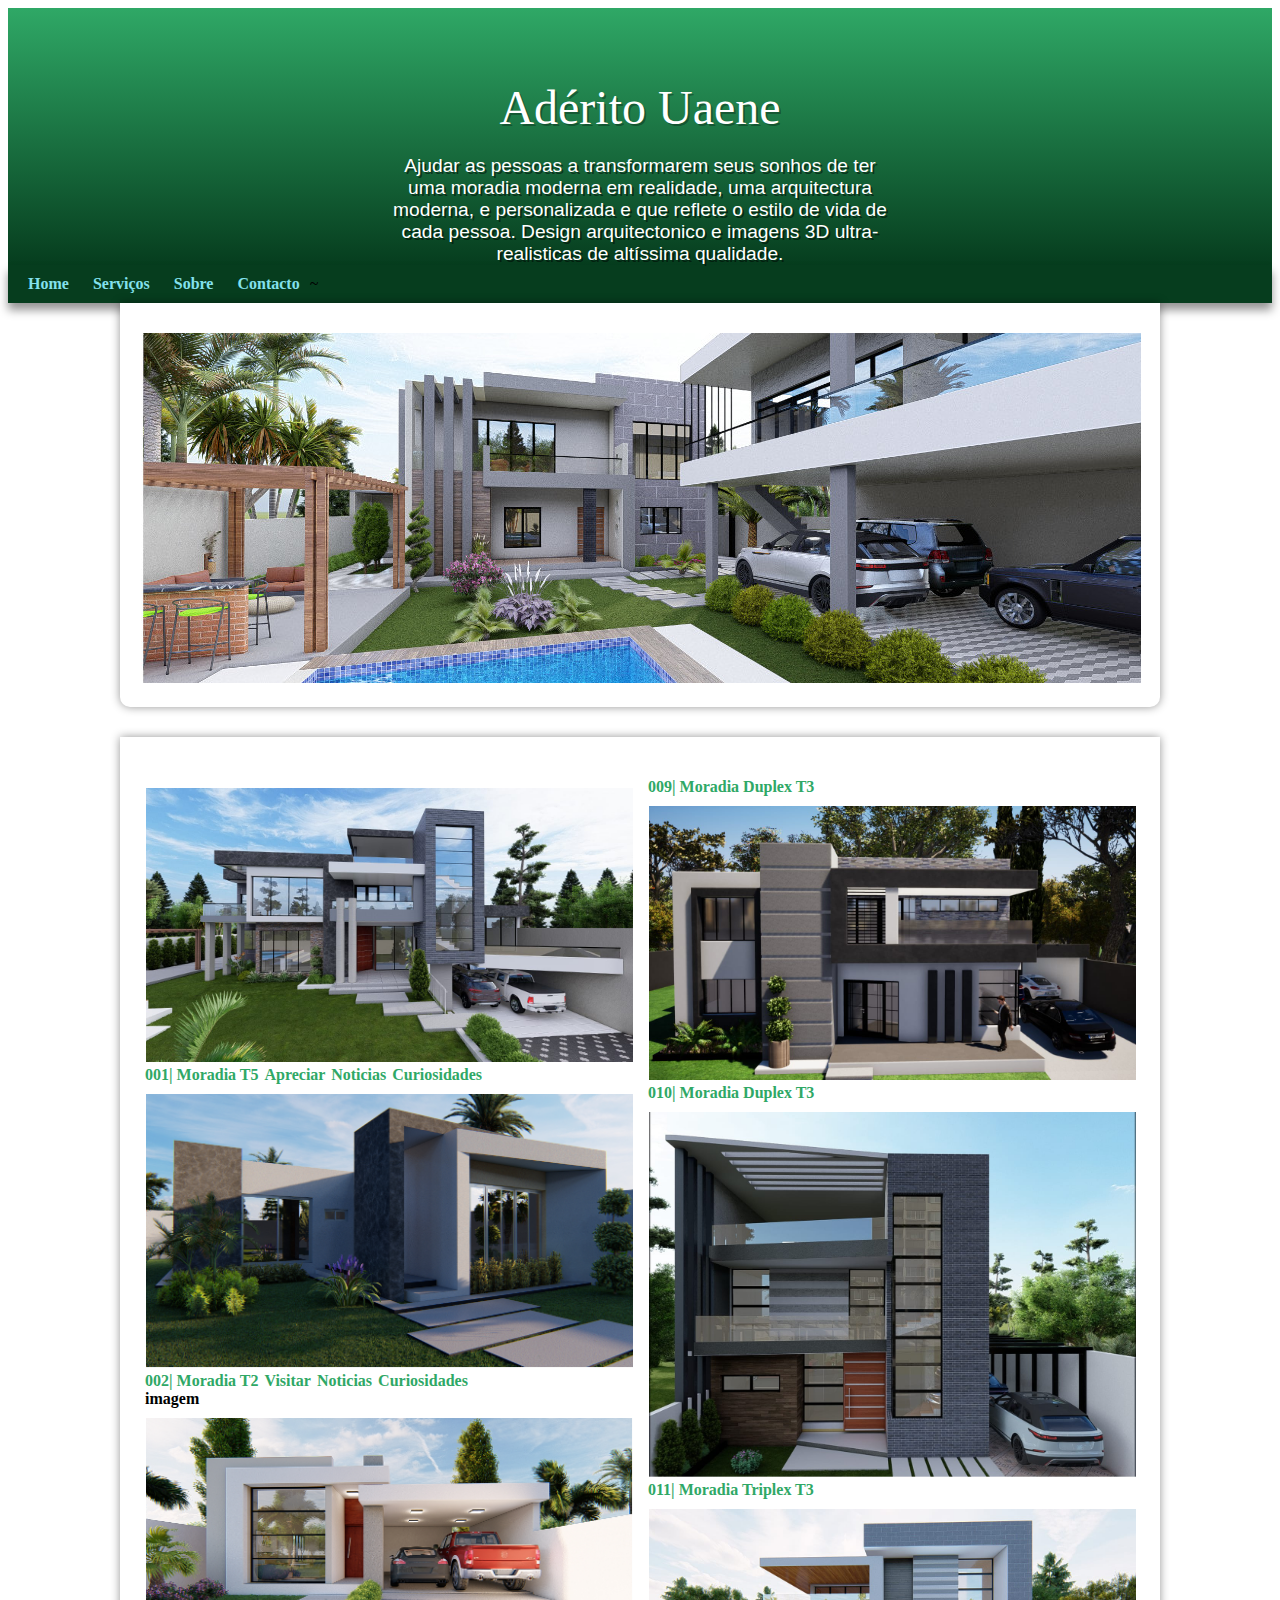
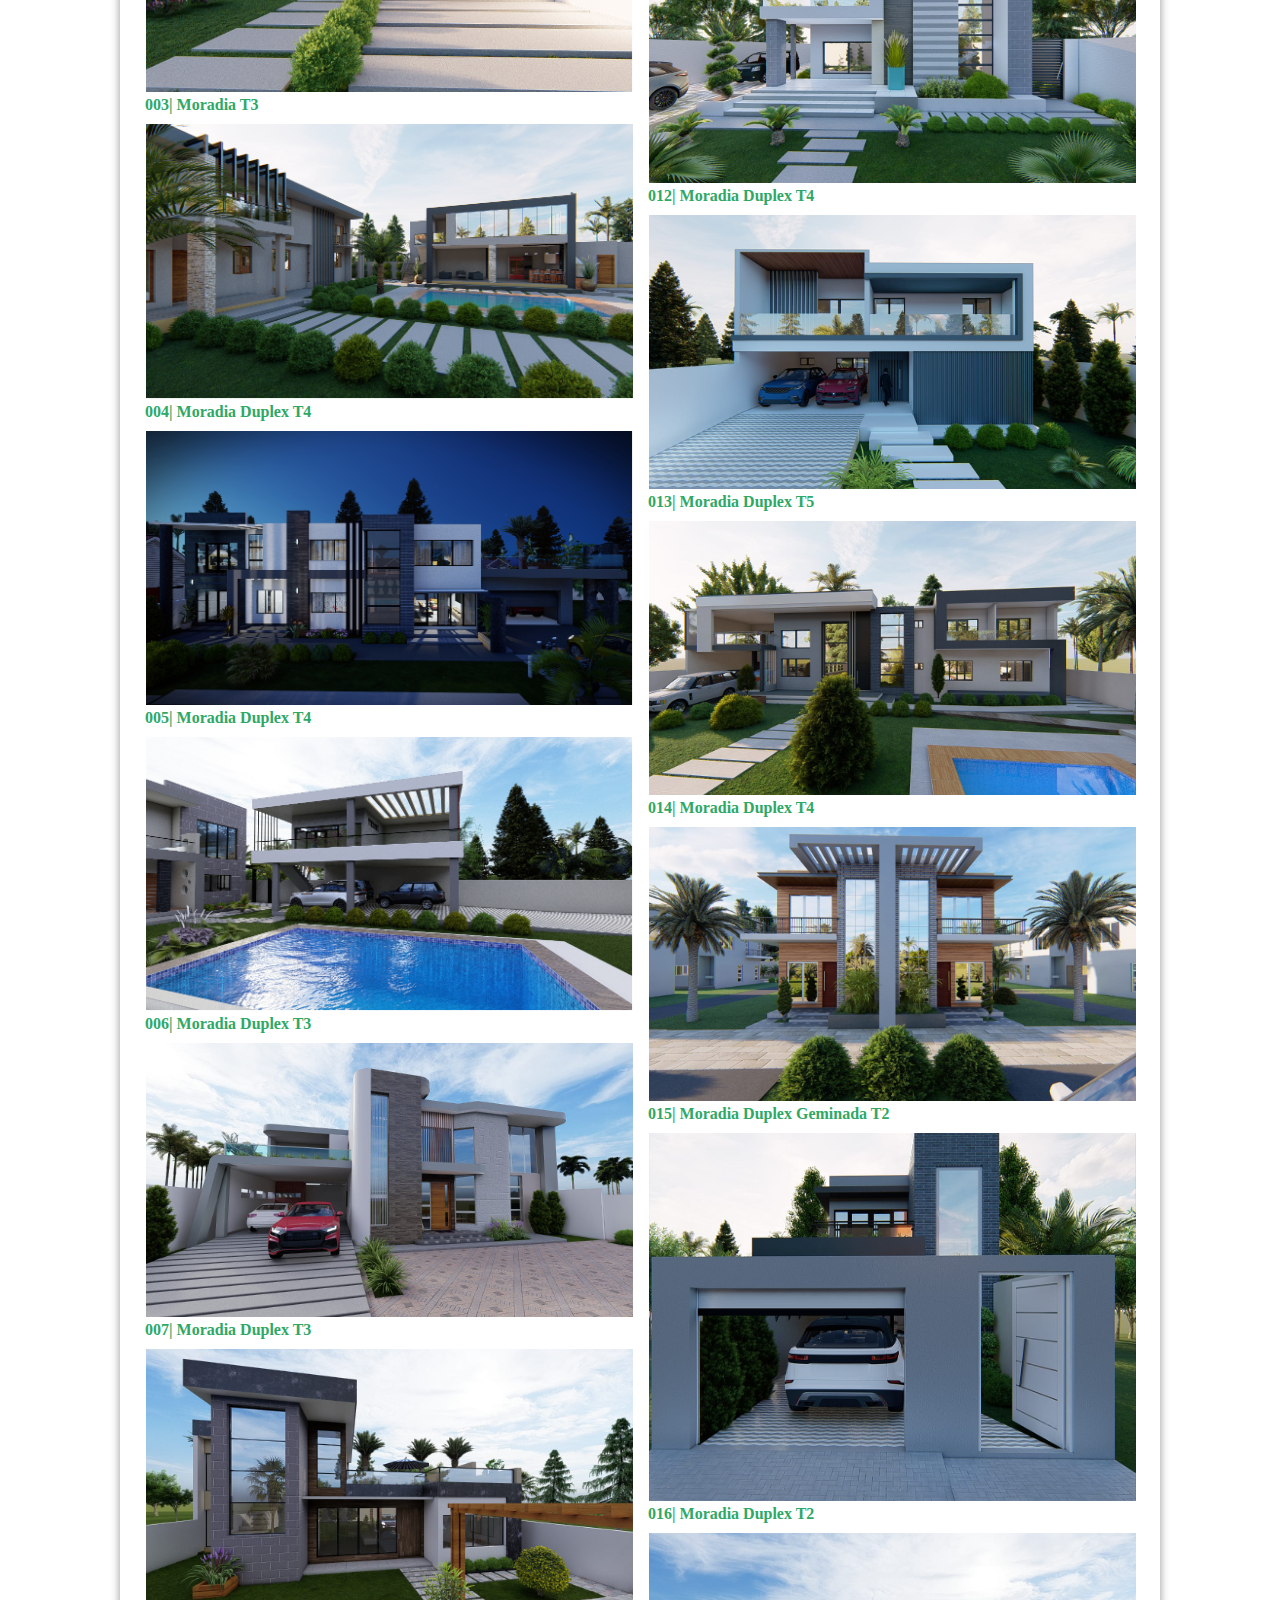
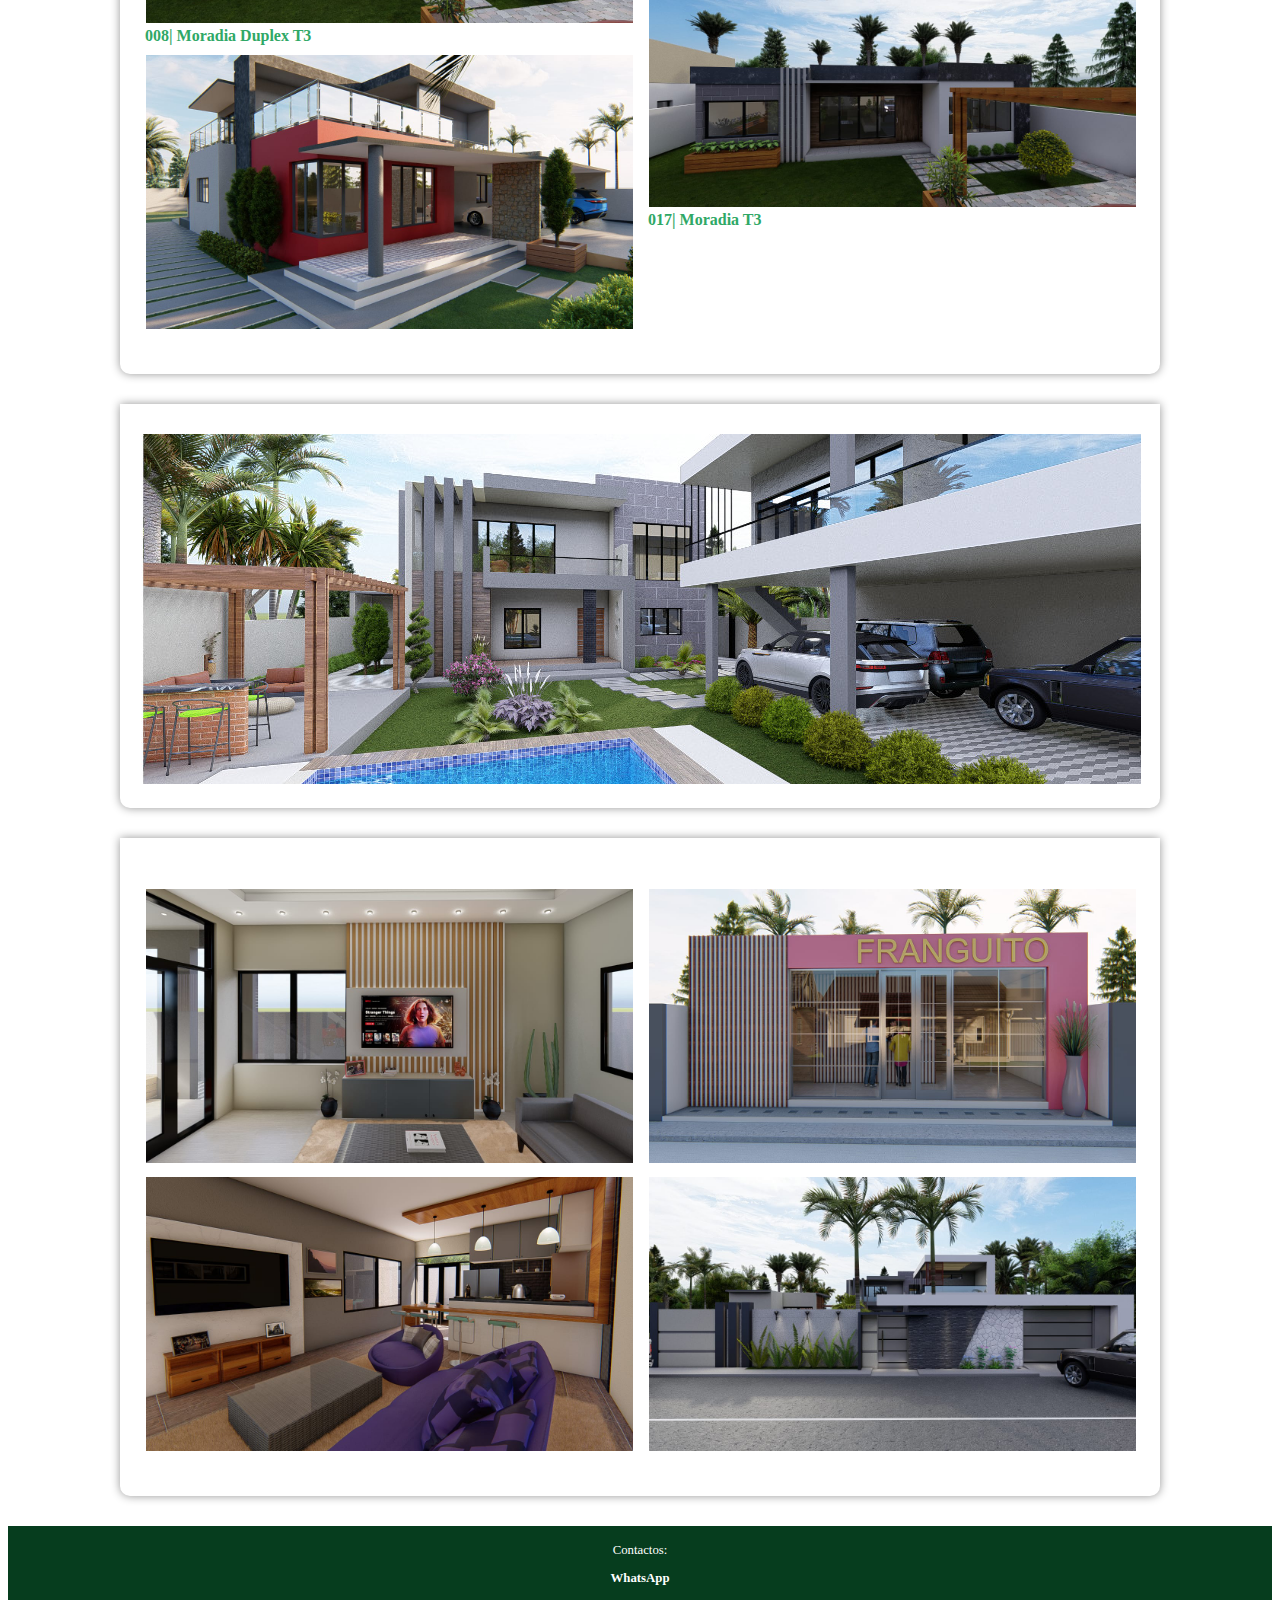
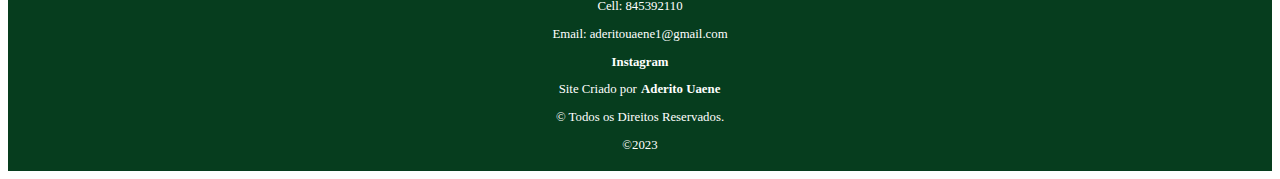
<file: index.html>
<!DOCTYPE html>
<html lang="pt-br">
<head>
    <meta charset="UTF-8">
    <meta name="viewport" content="width=device-width, initial-scale=1.0">
    <title>Imagens</title>
    <link rel="stylesheet" href="style.css">
</head>
<body>
    <header>
        <h1>Adérito Uaene</h1>
        <p>
        Ajudar as pessoas a transformarem seus sonhos de ter uma moradia moderna em realidade, uma arquitectura moderna, e personalizada e que reflete o estilo de vida de cada pessoa. Design arquitectonico e imagens 3D ultra-realisticas de altíssima qualidade.
        </p>
    </header>
    <nav>
        <a href="index.html" >Home</a>
        <a href="@">Serviços</a>
        <a href="@">Sobre</a>
        <a href="@">Contacto</a>~

        </li>
    </nav>

    <main>
        <picture>
            <a href="subpaginas/im_1.html" target="_blank">
                <source media="(max-width: 600px)" srcset="imagens/herclit5o.png"> 
            <img src="imagens/banner.png" alt="imagem">
            </a>
        </picture>
    </main>
    <main>
        <ul>
            <picture>
                <!--PIC 1-->
                <li><a href="subpaginas/im_1.html" target="_blank">
                    <source media="(max-width: 600px)" srcset="imagens/herclit5o.png"> 
                <img src="subpaginas/fotos/exterior/001/img001.jpg" alt="imagem">
                001| Moradia T5</a>
                <a href="subpaginas/im_1.html" target="_blank">Apreciar </a>
                <a href="@">Noticias</a>
                <a href="@">Curiosidades</a>
                </li>

                <!--PIC 2-->
                <li>
                <a href="@" target="_blank">
                <source media="(max-width: 600px)" srcset="imagens/herclito.png"> 
                <img src="subpaginas/fotos/im_2/im1.jpeg" alt="imagem">
                002| Moradia T2</a>
                <a href="@">Visitar</a>
                <a href="@">Noticias</a>
                <a href="@">Curiosidades</a>
                </li>


                <!--PIC 3-->
                <li>imagem 
                    <a href="subpaginas/im_3.html" target="_blank">
                <img src="subpaginas/fotos/003.cj2/im2.jpeg" alt="imagem">
                003| Moradia  T3</a></li>

                <!--PIC 4-->
                <a href="subpaginas/im_4.html" target="_blank">
                <source media="(max-width: 600px)" srcset="imagens/herclito.png"> 
                <img src="subpaginas/fotos/004.mr/im12.jpeg" alt="imagem">
                004| Moradia Duplex T4
                </a>

                <!--PIC 5-->
                <a href="@" target="_blank">
                <source media="(max-width: 600px)" srcset="IMAGEM"> 
                <img src="subpaginas/fotos/0005.ow/im8.jpeg" alt="imagem">
                005| Moradia Duplex T4</a>

                <!--PIC 6-->
                <a href="@" target="_blank">
                <source media="(max-width: 600px)" srcset="imagens/herclito.png"> 
                <img src="subpaginas/fotos/006.mhl/im14.jpeg" alt="imagem">006| Moradia Duplex T3
                </a>

                <!--PIC 7-->
                <a href="@" target="_blank">
                <source media="(max-width: 600px)" srcset=""> 
                <img src="subpaginas/fotos/exterior/007/img001.jpg" alt="imagem">007| Moradia Duplex T3
                
                </a>

                <!--PIC 8-->
                <a href="@" target="_blank">
                <source media="(max-width: 600px)" srcset="imagens/herclito.png"> 
                <img src="subpaginas/fotos/exterior/008/img001.jpg" alt="imagem"> 008| Moradia Duplex T3
                </a>

                <!--PIC 9-->
                <a href="@" target="_blank">
                    <source media="(max-width: 600px)" srcset="imagens/herclito.png"> 
                    <img src="subpaginas/fotos/exterior/009/img003.jpg" alt="imagem"> 009| Moradia Duplex T3
                    </a>

                <!--PIC 10-->
                <a href="@" target="_blank">
                    <source media="(max-width: 600px)" srcset="imagens/herclito.png"> 
                    <img src="subpaginas/fotos/exterior/010/img001.jpg" alt="imagem"> 010| Moradia Duplex T3
                    </a>

                <!--PIC 11-->
                <a href="@" target="_blank">
                    <source media="(max-width: 600px)" srcset="imagens/herclito.png"> 
                    <img src="subpaginas/fotos/exterior/011/img001.jpg" alt="imagem"> 011| Moradia Triplex T3
                    </a>

                <!--PIC 12-->
                <a href="@" target="_blank">
                    <source media="(max-width: 600px)" srcset="imagens/herclito.png"> 
                    <img src="subpaginas/fotos/exterior/012/img001.jpg" alt="imagem"> 012| Moradia Duplex T4
                    </a>
                
                <!--PIC 13-->
                <a href="@" target="_blank">
                    <source media="(max-width: 600px)" srcset="imagens/herclito.png"> 
                    <img src="subpaginas/fotos/exterior/013/img001.jpg" alt="imagem"> 013| Moradia Duplex T5
                    </a>
                
                    <!--PIC 14-->
                <a href="@" target="_blank">
                    <source media="(max-width: 600px)" srcset="imagens/herclito.png"> 
                    <img src="subpaginas/fotos/exterior/014/img001.jpg" alt="imagem"> 014| Moradia Duplex T4
                    </a>

                <!--PIC 15-->
                <a href="@" target="_blank">
                    <source media="(max-width: 600px)" srcset="imagens/herclito.png"> 
                    <img src="subpaginas/fotos/exterior/015/img001.jpg" alt="imagem"> 015| Moradia Duplex Geminada T2
                    </a>

                <!--PIC 16-->
                <a href="@" target="_blank">
                    <source media="(max-width: 600px)" srcset="imagens/herclito.png"> 
                    <img src="subpaginas/fotos/exterior/016/img001.jpg" alt="imagem"> 016| Moradia Duplex T2
                    </a>

                <!--PIC 17-->
                <a href="@" target="_blank">
                    <source media="(max-width: 600px)" srcset="imagens/herclito.png"> 
                    <img src="subpaginas/fotos/exterior/017/img002.jpg" alt="imagem"> 017| Moradia T3
                    </a>

                



            </picture>
        </ul>

    </main>
    <main>
        <picture>
            <a href="@" target="_blank">
                <source media="(max-width: 600px)" srcset="imagens/herclito.png"> 
                <img src="imagens/banner.png" alt="imagem">
                </a>
        </picture>
        
    </main>
    <main>
        <ul>
            <picture>
                <!--PIC 1-->
                <a href="@" target="_blank">
                    <source media="(max-width: 600px)" srcset="imagens/herclito.png"> 
                    <img src="subpaginas/fotos/interior/001/img006.jpg" alt="imagem">
                    </a>

                <!--PIC 2-->
                <a href="@" target="_blank">
                    <source media="(max-width: 600px)" srcset="imagens/herclito.png"> 
                    <img src="subpaginas/fotos/interior/002/img010.jpg" alt="imagem">
                    </a>

                <!--PIC 3-->
                <a href="@" target="_blank">
                    <source media="(max-width: 600px)" srcset="imagens/herclito.png"> 
                    <img src="subpaginas/fotos/outros/001/img001.jpg" alt="imagem">
                    </a>

                <!--PIC 4-->
                <a href="@" target="_blank">
                    <source media="(max-width: 600px)" srcset="imagens/herclito.png"> 
                    <img src="subpaginas/fotos/outros/002/img001.jpg" alt="imagem">
                    </a>
                
                

            </picture>
        </ul>
    </main>
    <footer>
        <p>Contactos:</p>
        <p> <a href="https://wa.me/258845392110" target="_blank"> WhatsApp </a> </p>
        <p>Cell: 845392110</p>
        <p>Email: aderitouaene1@gmail.com</p>
        <p>  <a href="@">Instagram</a>  </p>
        
        <p>Site Criado por <a href="@" target="_blank">Aderito Uaene</a></p>

        <p>© Todos os Direitos Reservados.</p>
        <p>©2023</p>
    </footer>

    
</body>
</html>
</file>
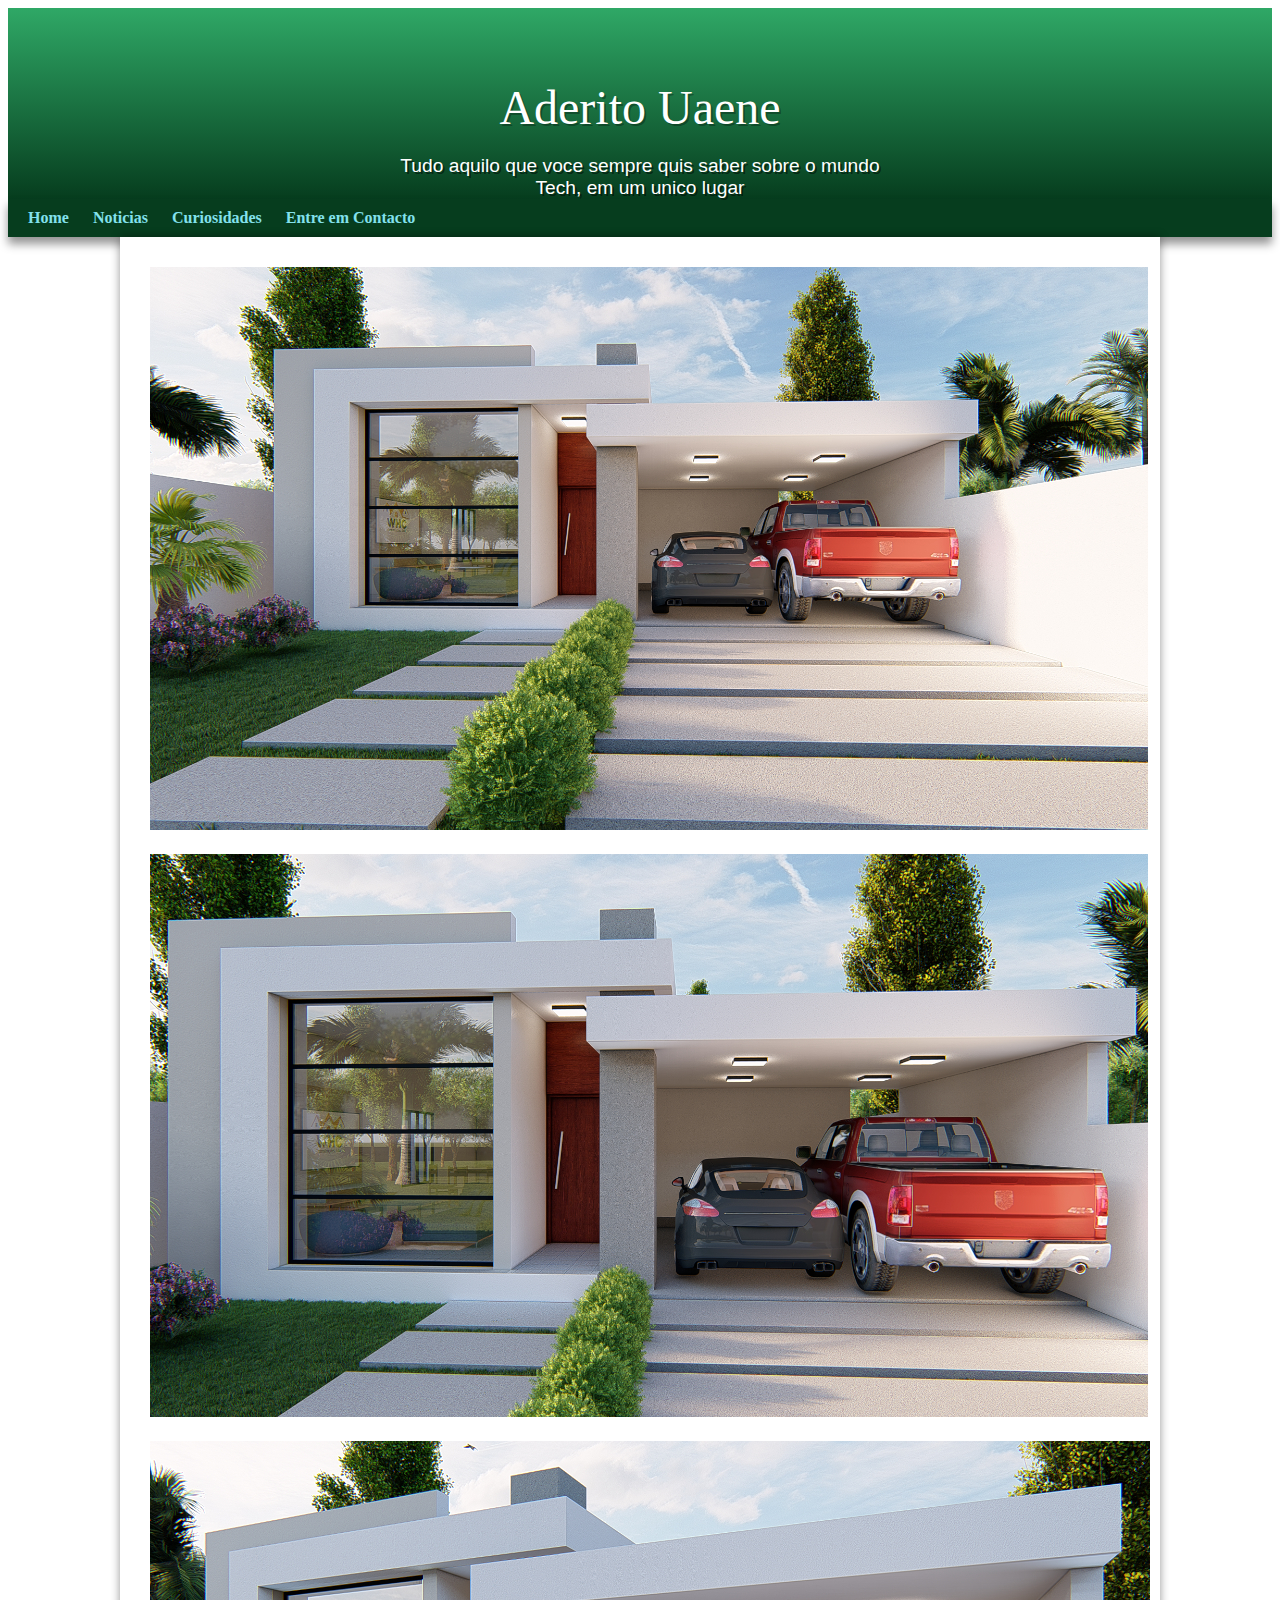
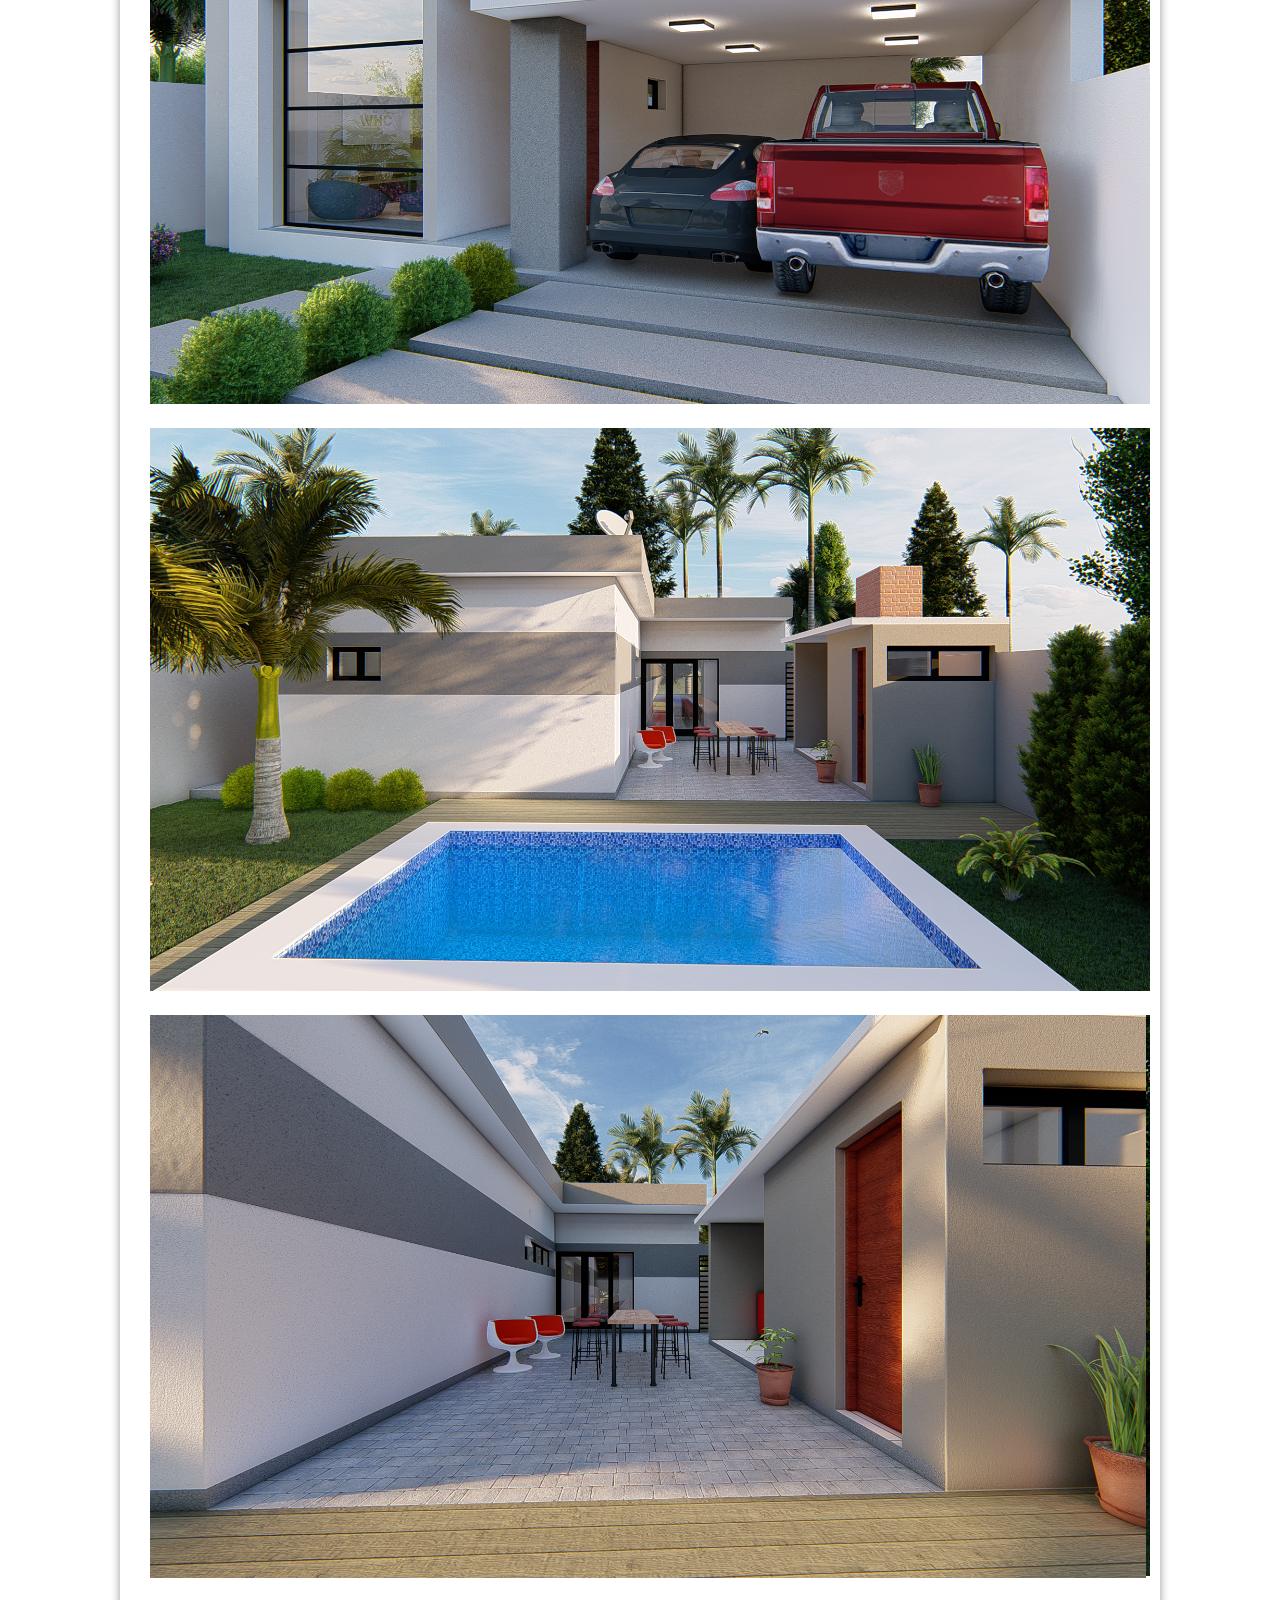
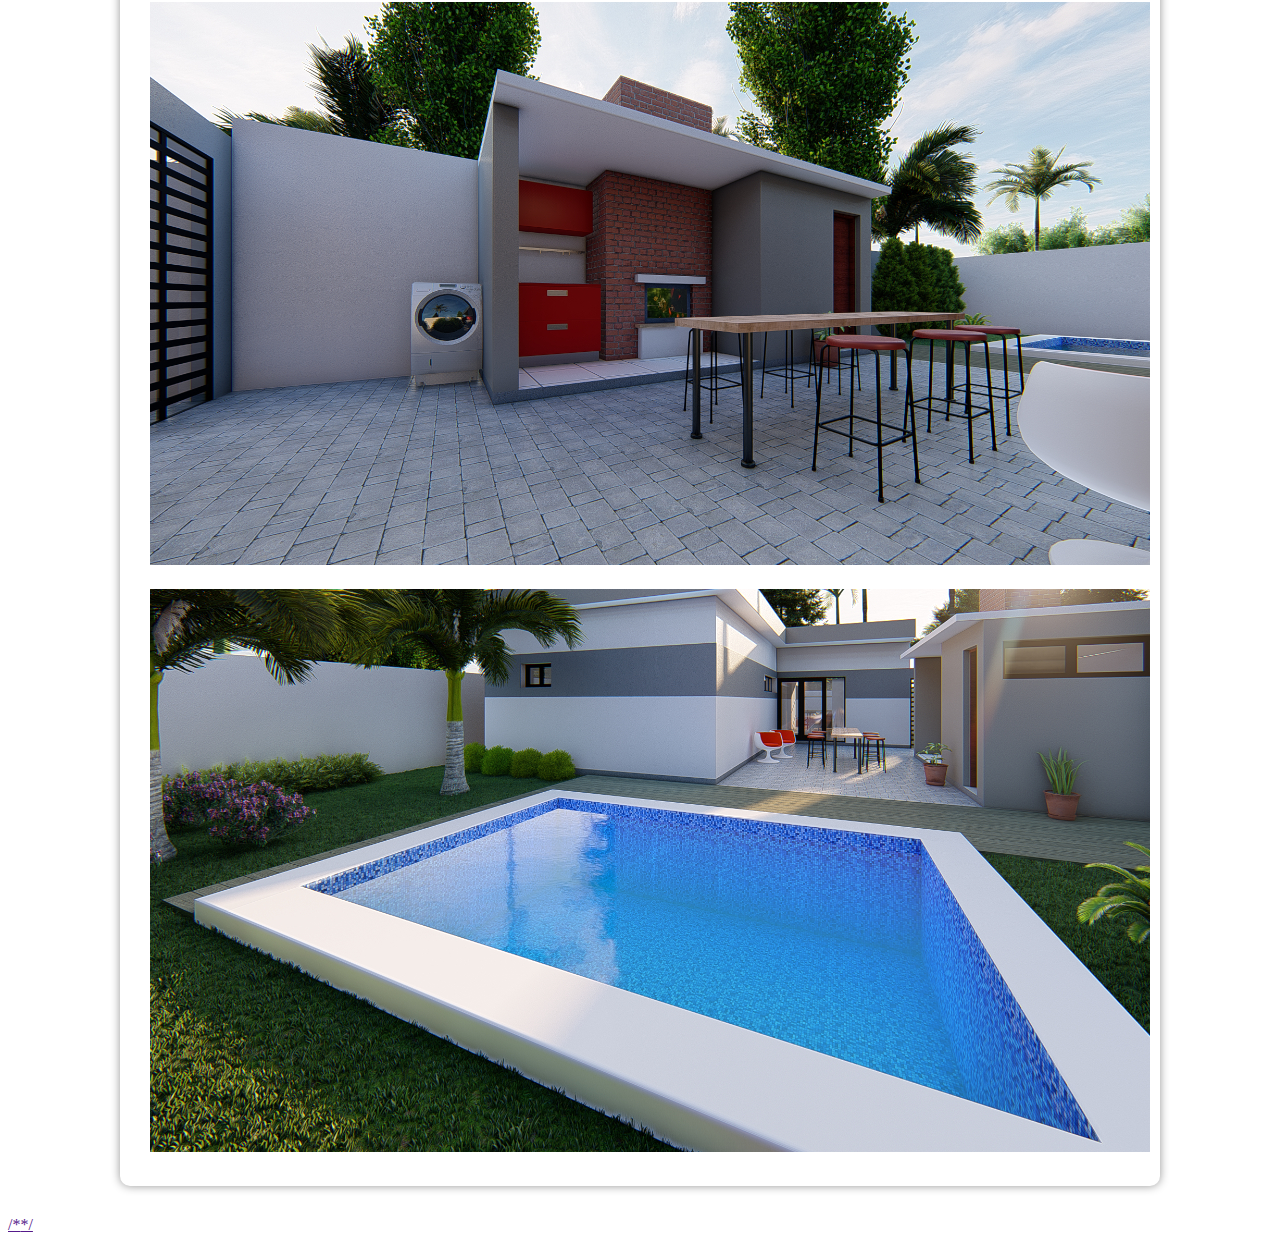
<file: subpaginas/im_3.html>
<!DOCTYPE html>
<html lang="pt-br">
<head>
    <meta charset="UTF-8">
    <meta name="viewport" content="width=device-width, initial-scale=1.0">
    <title>Imagens</title>
    <link rel="stylesheet" href="im_1.css">
</head>
<body>
    <header>
        <h1>Aderito Uaene</h1>
        <p>Tudo aquilo que voce sempre quis saber sobre o mundo Tech, em um unico lugar</p>
    </header>
    <nav>
        <a href="@">Home</a>
        <a href="@">Noticias</a>
        <a href="@">Curiosidades</a>
        <a href="@">Entre em Contacto</a>
    </nav>
    <main>
        <picture>
             
            <img src="fotos/003.cj2/im2.jpeg" alt="imagem">
        
        
    
            
            <img src="fotos/003.cj2/im3.jpeg" alt="imagem">

              
            <img src="fotos/003.cj2/im5.jpeg" alt="imagem">
  
            <img src="fotos/003.cj2/im6.jpeg" alt="imagem">

            <img src="fotos/003.cj2/im8.jpeg" alt="imagem">

            <img src="fotos/003.cj2/im9.jpeg" alt="imagem">

            <img src="fotos/003.cj2/im10.jpeg" alt="imagem">
        </picture>

    </main>
    
</body>
</html>



<a href="">
    <source media="(max-width: 600px)" srcset="imagens/herclito.png">


/*<source media="(max-width: 600px)" srcset="imagens/herclito.png">*/
</file>
<file: style.css>
@charset "UTF-8";


:root{  /* declarar minhas linguagens globaiscore,  estao organizadas da mais clara ate a mais escura*/
    --cor0: #c5ebd6;
    --cor1: #83e1ed;
    --cor2: #3ddc84;
    --cor3: #2fa866;
    --cor4: #1a5c37;
    --cor5: #063d1e;

    --fonte-padrao: arial, verdana, helvetica, sans-serif;
    --fonte-destaque: "Bebas Neue", cursive;
    --fonte-android: "Android, cursive"

}



header{
    background-image: linear-gradient(to bottom, var(--cor3), var(--cor5));   /*colocar o efeito degradee*/
    min-height: 150px;
    text-align: center;
    padding-top: 40px;
}

header > h1{
    color: white;
    font-family: var(--fonte-destaque);
    font-size: 3em;
    font-weight: normal;
    margin-bottom: 20px;   
    text-shadow: 2px 2px 0px rgba(0, 0, 0, 0.295); 
}
 header > p{
    font-family: var(--fonte-padrao);
    font-size: 1.2em;
    color: white;
    max-width: 500px;
    padding-right: 10px;
    padding-left: 10px;
    margin: auto;
    margin-bottom: 0px;
    text-shadow: 2px 2px 0px rgba(0, 0, 0, 0.493);

 }

 nav{
    background-color: var(--cor5);
    padding: 10px;
    box-shadow: 0px 7px 9px rgb(0, 0, 0, 0.419);
 }

 nav > a{
    color: var(--cor1);
    padding: 10px;
    border-radius: 5px;
    text-decoration: none;   /* o "none serve pra tirar o sublinhado e todos outros efeitos que tiver*/
    font-weight: bold;
    transition-duration: 0.5s;
 }

 nav>a:hover{
    background-color: var(--cor1);     /* pintar o background a volta da letra quando passar o mouse por cima*/
    color: var(--cor5);       /* pintar as letras quando passar o mouse por cima*/
 }


 main{
    min-width: 300px;
    max-width: 1000px;
    margin: auto;
    margin-bottom: 30px;
    padding: 20px;
    background-color: white;
    box-shadow: 0px 0px 10px rgb(0, 0, 0, 0.419);
    border-radius: 0px 0px 10px 10px; 

    font-weight: bold;
    
}

a{
    color: var(--cor3);
    padding: 1px;
    border-radius: 5px;
    text-decoration: none;
    transition-duration: 0.5s;
    
}

a:hover{
    background-color: var(--cor2);   /* pintar o background a volta da letra quando passar o mouse por cima*/
    color: var(--cor5);      /* pintar as letras quando passar o mouse por cima*/
}

picture img{
    width: 100%;
    margin: auto;
    padding: 0px;
    margin-top: 10px;
    
}


main ul{
    columns: 2;
    list-style-type: none;
    padding: 5px;
}



footer{
    background-color: var(--cor5);
    color: white;
    text-align: center;
    font-size: 0.8em;
    padding: 5px;

}

footer > p > a{        /* footer a{ => fazendo assim tambem da no mesmo*/
    color: white;
    font-weight: bolder;
    text-decoration: none;

}

footer a:hover{
    text-decoration: underline;
    color: var(--cor1);
}
</file>
<file: subpaginas/im_1.css>
@charset "UTF-8";


:root{  /* declarar minhas linguagens globaiscore,  estao organizadas da mais clara ate a mais escura*/
    --cor0: #c5ebd6;
    --cor1: #83e1ed;
    --cor2: #3ddc84;
    --cor3: #2fa866;
    --cor4: #1a5c37;
    --cor5: #063d1e;

    --fonte-padrao: arial, verdana, helvetica, sans-serif;
    --fonte-destaque: "Bebas Neue", cursive;
    --fonte-android: "Android, cursive"

}




header{
    background-image: linear-gradient(to bottom, var(--cor3), var(--cor5));   /*colocar o efeito degradee*/
    min-height: 150px;
    text-align: center;
    padding-top: 40px;
}

header > h1{
    color: white;
    font-family: var(--fonte-destaque);
    font-size: 3em;
    font-weight: normal;
    margin-bottom: 20px;   
    text-shadow: 2px 2px 0px rgba(0, 0, 0, 0.295); 
}
 header > p{
    font-family: var(--fonte-padrao);
    font-size: 1.2em;
    color: white;
    max-width: 500px;
    padding-right: 10px;
    padding-left: 10px;
    margin: auto;
    margin-bottom: 0px;
    text-shadow: 2px 2px 0px rgba(0, 0, 0, 0.493);

 }

 nav{
    background-color: var(--cor5);
    padding: 10px;
    box-shadow: 0px 7px 9px rgb(0, 0, 0, 0.419);
 }

 nav > a{
    color: var(--cor1);
    padding: 10px;
    border-radius: 5px;
    text-decoration: none;   /* o "none serve pra tirar o sublinhado e todos outros efeitos que tiver*/
    font-weight: bold;
    transition-duration: 0.5s;
 }

 nav >a:hover{
    background-color: var(--cor1);     /* pintar o background a volta da letra quando passar o mouse por cima*/
    color: var(--cor5);       /* pintar as letras quando passar o mouse por cima*/
 }


 main{
    min-width: 300px;
    max-width: 1000px;
    margin: auto;
    margin-bottom: 30px;
    padding: 20px;
    background-color: white;
    box-shadow: 0px 0px 10px rgb(0, 0, 0, 0.419);
    border-radius: 0px 0px 10px 10px;
}



picture img{
    width: 100%;
    margin: auto;
    padding: 10px;
    
}
</file>
